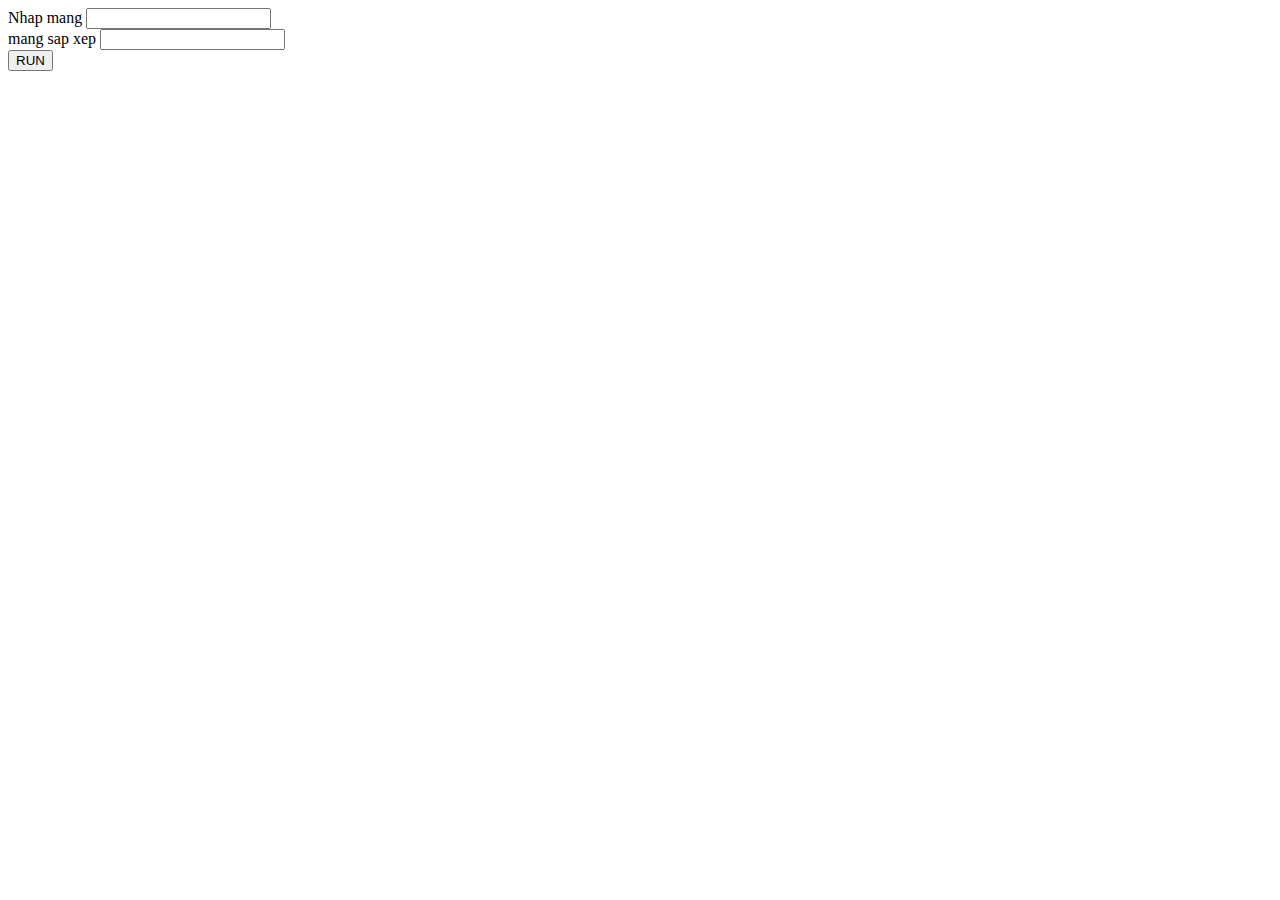
<file: index.html>
<!DOCTYPE html>
<html lang="en">
<head>
    <meta charset="UTF-8">
    <meta http-equiv="X-UA-Compatible" content="IE=edge">
    <meta name="viewport" content="width=device-width, initial-scale=1.0">
    <title>Document</title>
</head>
<body>
    <div>
        Nhap mang
        <input type="input" id="in">
    </div>
    <div>
        mang sap xep
        <input type="input" id="out">
    </div>
    <button onclick="MyFunction()">RUN</button>
    <script>
        function MyFunction(){
           let a = []
           a = document.getElementById('in').value;
           a.sort();
           document.getElementById('out').value = a;
           
           
        }
    </script>
</body>
</html>
</file>
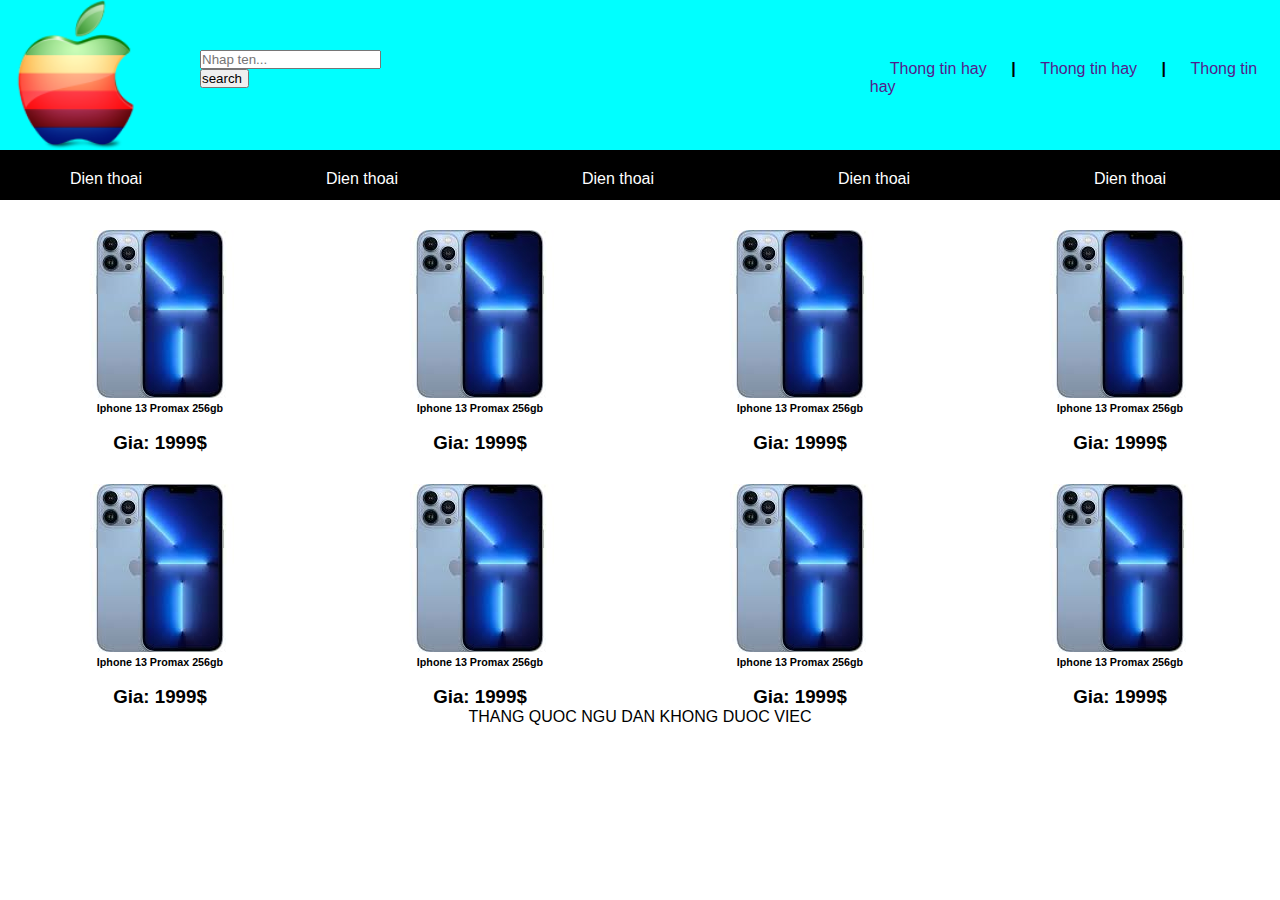
<file: end_web.html>
<!DOCTYPE html>
<html lang="en">
<head>
    <meta charset="UTF-8">
    <meta http-equiv="X-UA-Compatible" content="IE=edge">
    <meta name="viewport" content="width=device-width, initial-scale=1.0">
    <link rel="stylesheet" href="/end_web.css">
    <title>Document</title>
</head>
<body>
    <div class="header">
        <img src="./apple-logo-icon-14914.png" alt="">
        <div class="search">
           <input type="text" placeholder="Nhap ten...">
           <button>search</button>
        </div>
        <div class="r">
            <a href="">Thong tin hay</a>
            <b>|</b>
            <a href="">Thong tin hay</a>
            <b>|</b>
            <a href="">Thong tin hay</a>
        </div>
    </div>
    <div class="menu">
        <ul>
            <li><a href="#">Dien thoai</a></li>
            <li><a href="#">Dien thoai</a></li>
            <li>
                <a href="#">Dien thoai</a>
                <ul class="submenu">
                    <li><a href="#">Galaxy</a></li>
                    <li><a href="#">Galaxy</a></li>
                    <li><a href="#">Galaxy</a></li>
                </ul>
            </li>
            <li><a href="#">Dien thoai</a></li>
            <li><a href="#">Dien thoai</a></li>
        </ul>
    </div>
    <div class="sp">
        <div class="hang1">
            <div class="box">
                <img src="./ip.jpg" alt="">
                <br>
                <h6>Iphone 13 Promax 256gb</h6>
                <br>
                <h3>Gia: 1999$</h3>
            </div>
            <div class="box">
                <img src="./ip.jpg" alt="">
                <br>
                <h6>Iphone 13 Promax 256gb</h6>
                <br>
                <h3>Gia: 1999$</h3>
            </div>
            <div class="box">
                <img src="./ip.jpg" alt="">
                <br>
                <h6>Iphone 13 Promax 256gb</h6>
                <br>
                <h3>Gia: 1999$</h3>
            </div>
            <div class="box">
                <img src="./ip.jpg" alt="">
                <br>
                <h6>Iphone 13 Promax 256gb</h6>
                <br>
                <h3>Gia: 1999$</h3>
            </div>
        </div>
        <div class="hang2">
            <div class="box">
                <img src="./ip.jpg" alt="">
                <br>
                <h6>Iphone 13 Promax 256gb</h6>
                <br>
                <h3>Gia: 1999$</h3>
            </div>
            <div class="box">
                <img src="./ip.jpg" alt="">
                <br>
                <h6>Iphone 13 Promax 256gb</h6>
                <br>
                <h3>Gia: 1999$</h3>
            </div>
            <div class="box">
                <img src="./ip.jpg" alt="">
                <br>
                <h6>Iphone 13 Promax 256gb</h6>
                <br>
                <h3>Gia: 1999$</h3>
            </div>
            <div class="box">
                <img src="./ip.jpg" alt="">
                <br>
                <h6>Iphone 13 Promax 256gb</h6>
                <br>
                <h3>Gia: 1999$</h3>
            </div>
        </div>
        <div class="footer">
            THANG QUOC NGU DAN KHONG DUOC VIEC
        </div>
    </div>

   
    
</body>
</html>
</file>
<file: end_web.css>
*{
    margin: 0;
    padding: 0;
    box-sizing: border-box;
}

body{
    font-family: Arial, Helvetica, sans-serif;
}

img{

}

.header{
    width: 100%;
    height: 150px;
    background-color: aqua;
    display: flex;
}

.search{
    margin: 50px;
}

.r a{
    text-decoration: none;
    padding-left: 20px;
    padding-right: 20px;
}

.search button{
    padding-right: 5px;
}

.r{
    padding-top:60px;
    padding-left: 400px;
}

.menu ul{
    display: flex;
    justify-content: space-around;
}

.menu ul li{
    list-style-type: none;
    width: 100%;
    height: 50px;
    background-color: black;
    padding: 20px;
}

.menu ul li a {
    text-decoration: none;
    color: white;
    padding: 50px;
}

.menu ul li:hover{
    background-color: #FF3399;
}

.menu ul li:hover a{
    color: gray;
}

.menu ul li .submenu{
    position:absolute;
    display: none;
}

.menu ul li:hover .submenu{
    display: block;
}

.submenu {
    margin-top: 10px;
}

.submenu li a{
    width: 100px;
}

.hang1{
    display: flex;
    justify-content: space-around;
}

.box h6{
    text-align: center;
}

.box h3{
    text-align: center;
}

.box{
    padding-top: 30px;
}

.hang2{
    display: flex;
    justify-content: space-around;
}

.footer{
    text-align: center;
}
</file>
